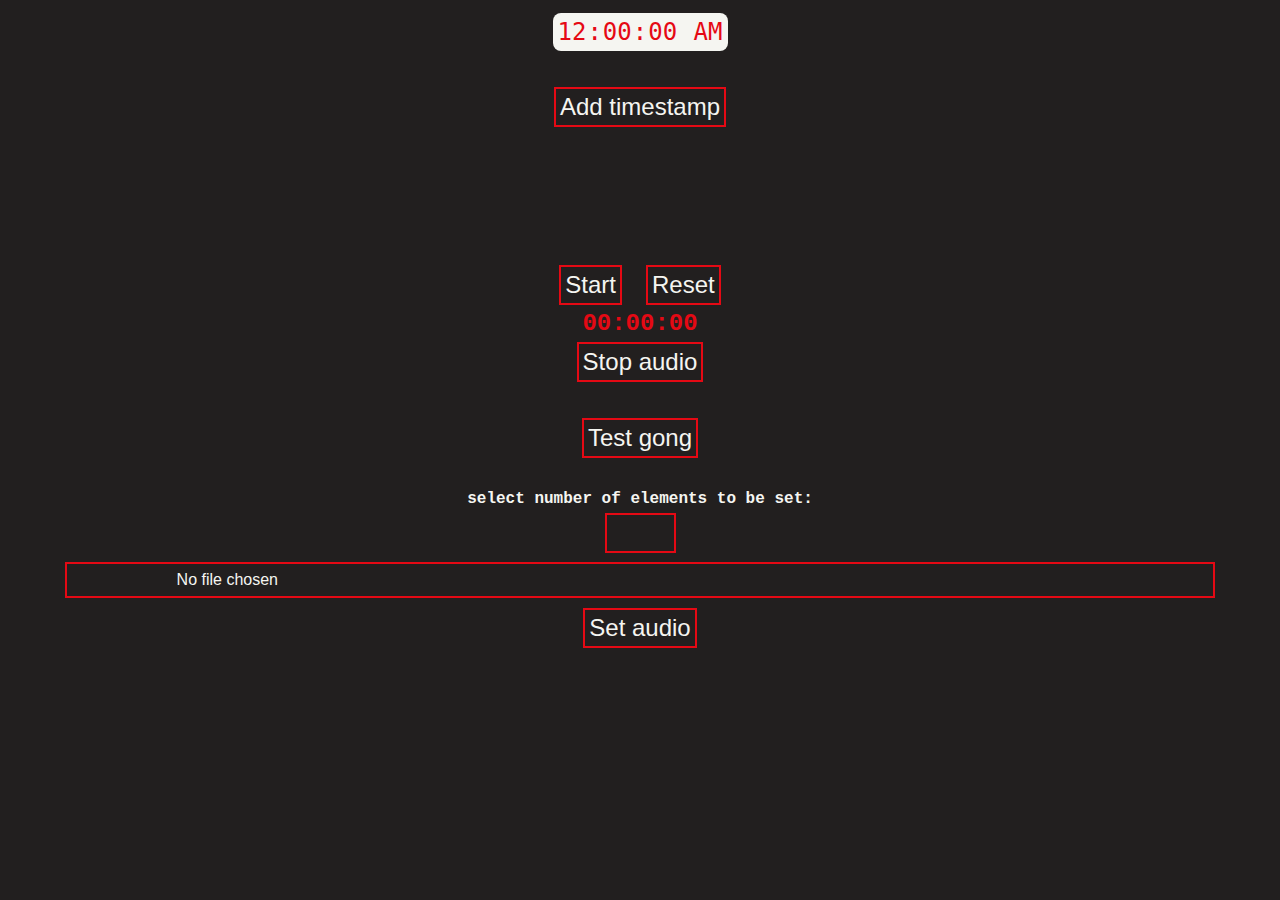
<file: index.html>
<!DOCTYPE html>
<html lang="pl">

<head>
	<meta charset="UTF-8">
	<meta http-equiv="X-UA-Compatible" content="IE=edge">
	<meta name="viewport" content="width=device-width, initial-scale=1.0">
	<title>Timer debatowy</title>
	<link rel="stylesheet" href="timer.css">
</head>

<body>
	<div id="container">
		<form>
			<input style="-webkit-appearance: none" type="time" id="timerInput" name="timerInput" step="1"
				value="00:00:00">
		</form>
		</br>
		<button id="submitButton">Add timestamp</button>
		<ol id="timestampsList">
		</ol>
		<div>
			<button id="startStopButton">Start</button>
			<button id="resetButton">Reset</button>
		</div>

		<div><label id="hours">00</label>:<label id="minutes">00</label>:<label id="seconds">00</label></div>
		<button id="audioStop">Stop audio</button>
		</br>
		<button id="testGong">Test gong</button>
		</br>
		<label class="informative">select number of elements to be set:</label>
		<input type="number" id="audioToBeChanged" name="audioToBeChanged" min="1" max="1" disabled="true">
		<input type="file" id="audioInput" accept="audio/*">
		<button id="setAudio" disabled="true">Set audio</button>
	</div>
	<script type="text/javascript" src="./timer.js"></script>
</body>

</html>
</file>
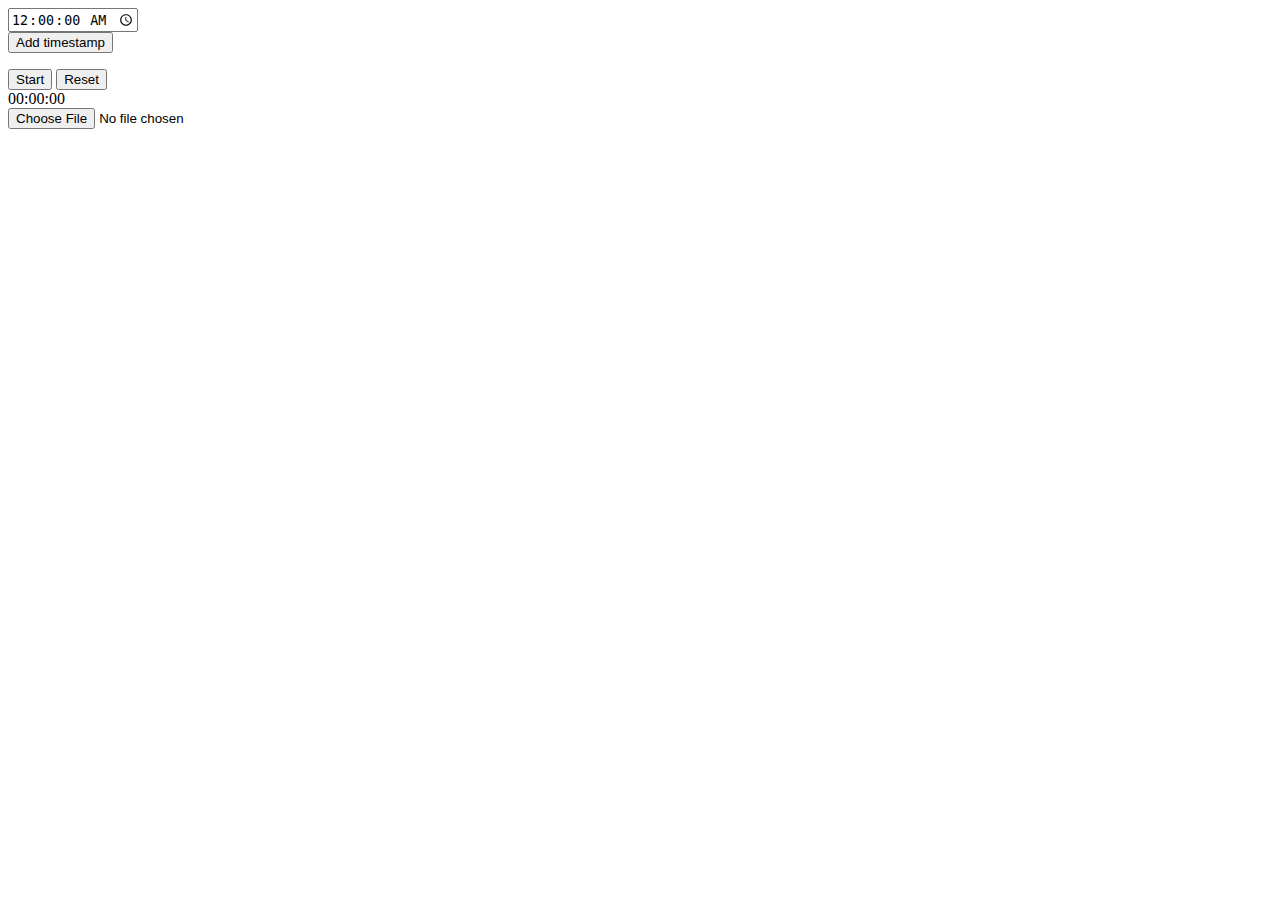
<file: timer.html>
<!DOCTYPE html>
<html lang="pl">

<head>
	<meta charset="UTF-8">
	<meta http-equiv="X-UA-Compatible" content="IE=edge">
	<meta name="viewport" content="width=device-width, initial-scale=1.0">
	<title>Timer debatowy</title>
</head>

<body>
	<form>
		<input type="time" id="timerInput" name="timerInput" step="1" value="00:00:00">
	</form>
	<button id="submitButton">Add timestamp</button>

	<ol id="timestampsList">
	</ol>
	<button id="startStopButton">Start</button>
	<button id="resetButton">Reset</button>

	<div><label id="hours">00</label>:<label id="minutes">00</label>:<label id="seconds">00</label></div>
	<input type="file" id="audioInput" accept="audio/*">
	<script type="text/javascript" src="./timer.js"></script>
</body>

</html>
</file>
<file: timer.css>
/* E4572E 29335c F3A712 A8C686 669bbc  */

body {
  background-color: #221f1f;
  color: #e50914;
  font-weight: bold;
  font-family: "Courier New", Courier, monospace;
  font-size: 1.5rem;
}
#container {
  width: 100%;
  display: flex;
  flex-wrap: wrap;
  flex-flow: column;
  align-items: center;
}
#timerInput {
  font-size: 1.5rem;
  background-color: #f5f5f1; /* Green */
  border: none;
  color: #e50914;
  /* padding: 15px 32px; */
  text-align: center;
  text-decoration: none;
  display: inline-block;
  border-radius: 8px;
}
input[type="time"]::-webkit-calendar-picker-indicator {
  background: none;
  display: none;
}
button,
input {
  font-size: 1.5rem;
  background-color: #221f1f; /* Green */
  border: 2px;
  color: #f5f5f1;
  border-color: #e50914;
  border-style: solid;
  padding: 0.25rem;
  text-align: center;
  text-decoration: none;
  display: inline-block;
  margin: 0.3rem;
}

input::-webkit-file-upload-button {
  visibility: hidden;
}
ol {
  font-size: 1rem;
  height: 6rem;
  overflow: scroll;
  overflow-x: hidden;
  /* -ms-overflow-style: none; IE and Edge */
  /* scrollbar-width: none; Firefox */
}
ol::-webkit-scrollbar {
  /* display: none; */
  width: 12px;
}
ol::-webkit-scrollbar-track {
  /* -webkit-box-shadow: inset 0 0 6px rgba(255, 0, 0, 0.3); */
  /* box-shadow: inset 0 0 6px rgba(255, 0, 0, 0.3); */
  border-color: #e50914;
  border-style: solid;
  /* border-radius: 10px; */
}

ol::-webkit-scrollbar-thumb {
  /* border-radius: 10px; */
  /* -webkit-box-shadow: inset 0 0 6px rgba(0, 0, 0, 0.5); */
  border-style: solid;
  border-color: #f5f5f1;
}
ol button {
  font-size: 1rem;
  padding: 0.25rem;
  margin: 0.2rem;
}

#audioInput {
  width: 90%;
  font-size: 1rem;
}
.informative {
  font-size: 1rem;
  color: #f5f5f1;
}
</file>
